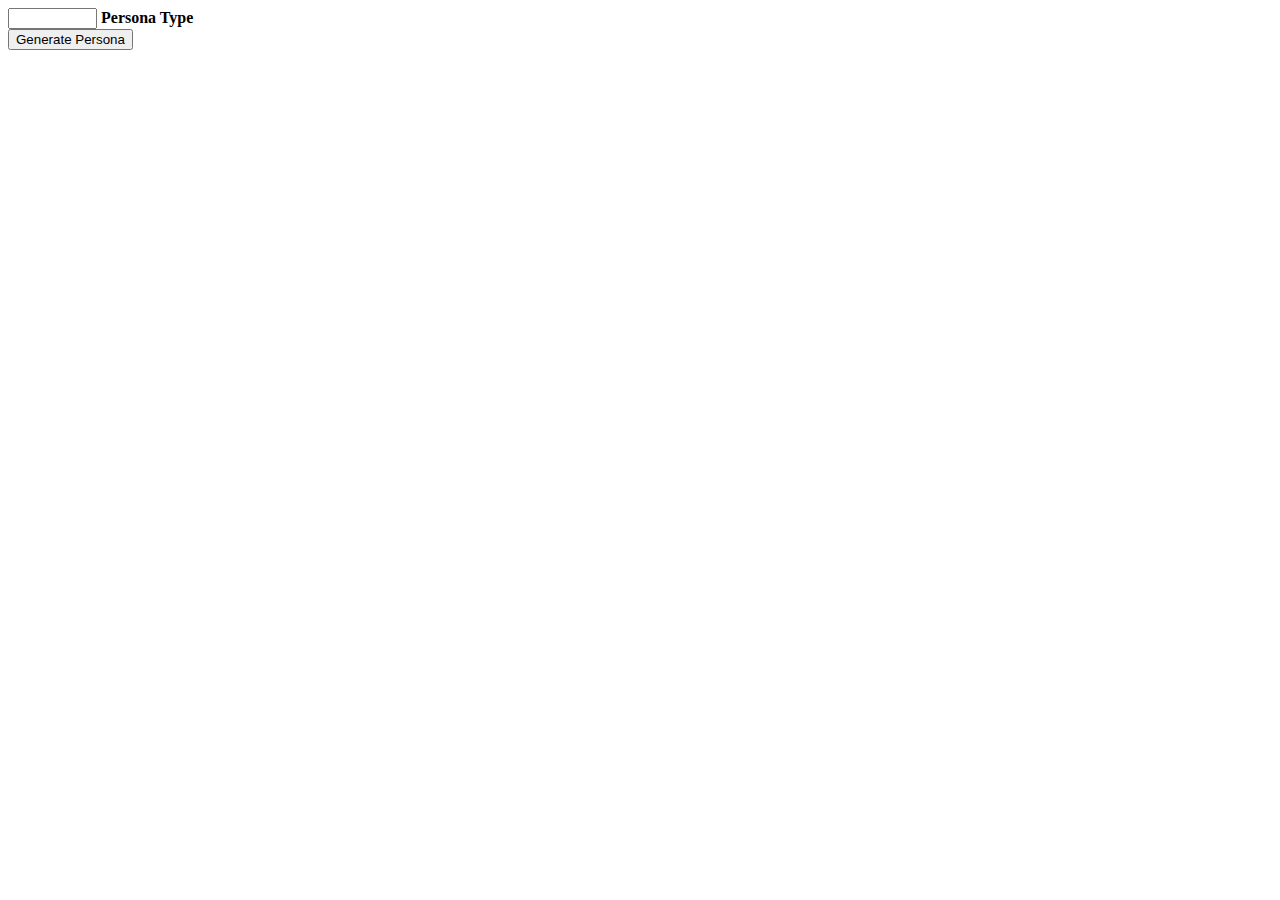
<file: PersonaGeneratorForm.html>
<!DOCTYPE html>
<html>

	<head>
			
	</head>
	
	<body>


		<div>
			<form id="generateform" action="login.php" method="post">
				<div><input name="password" type="password" size="8" /> <strong>Persona Type</strong></div>
				<div><input type="submit" value="Generate Persona" /></div>
			</form>
		</div>
	</body>
	
</html>
</file>
